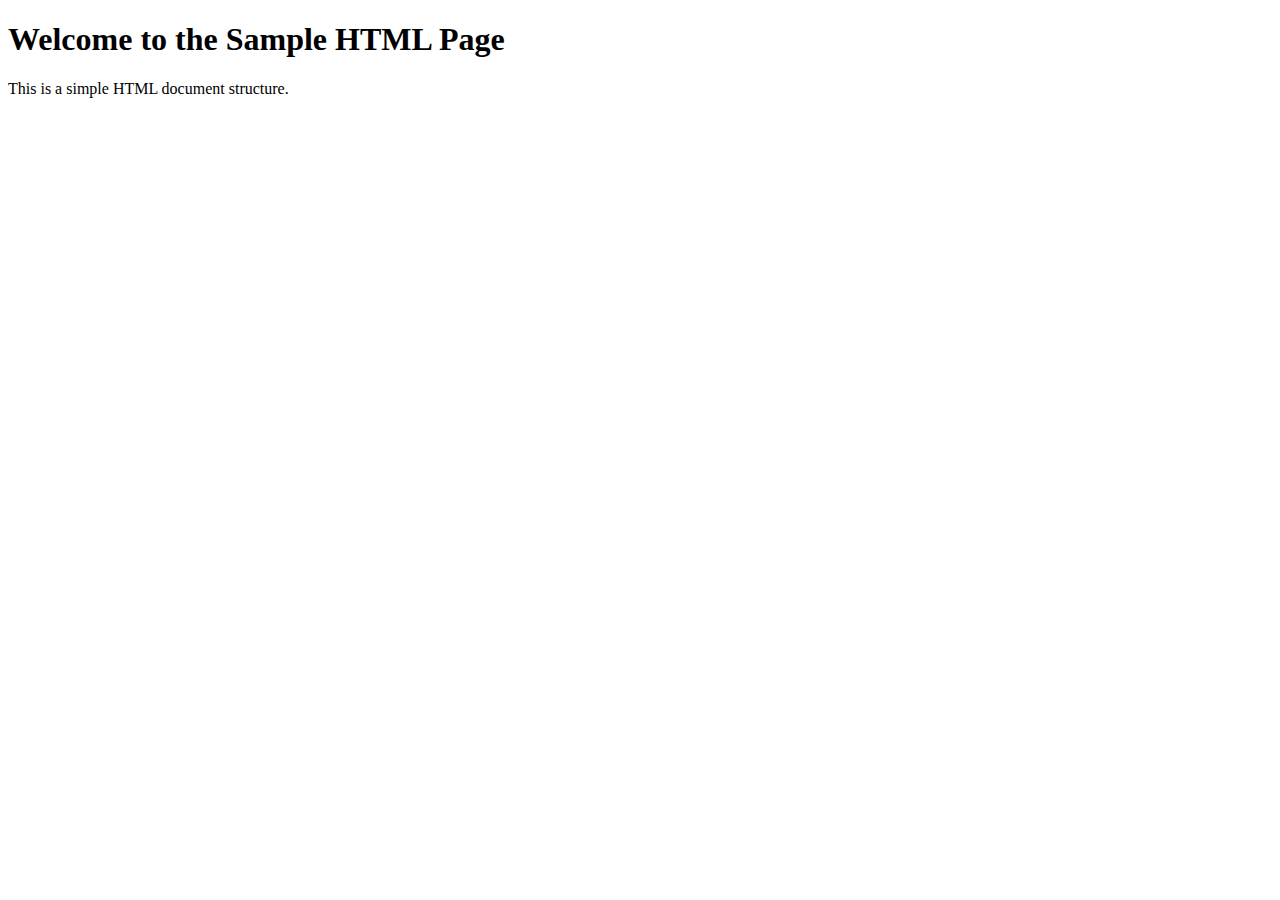
<file: index1.html>
<!DOCTYPE html>
<html lang="en">
<head>
    <meta charset="UTF-8">
    <meta name="viewport" content="width=device-width, initial-scale=1.0">
    <title>Sample HTML Page</title> 
    </head>
    <body>
        <h1>Welcome to the Sample HTML Page</h1>
        <p>This is a simple HTML document structure.</p>    
    </body>
</file>
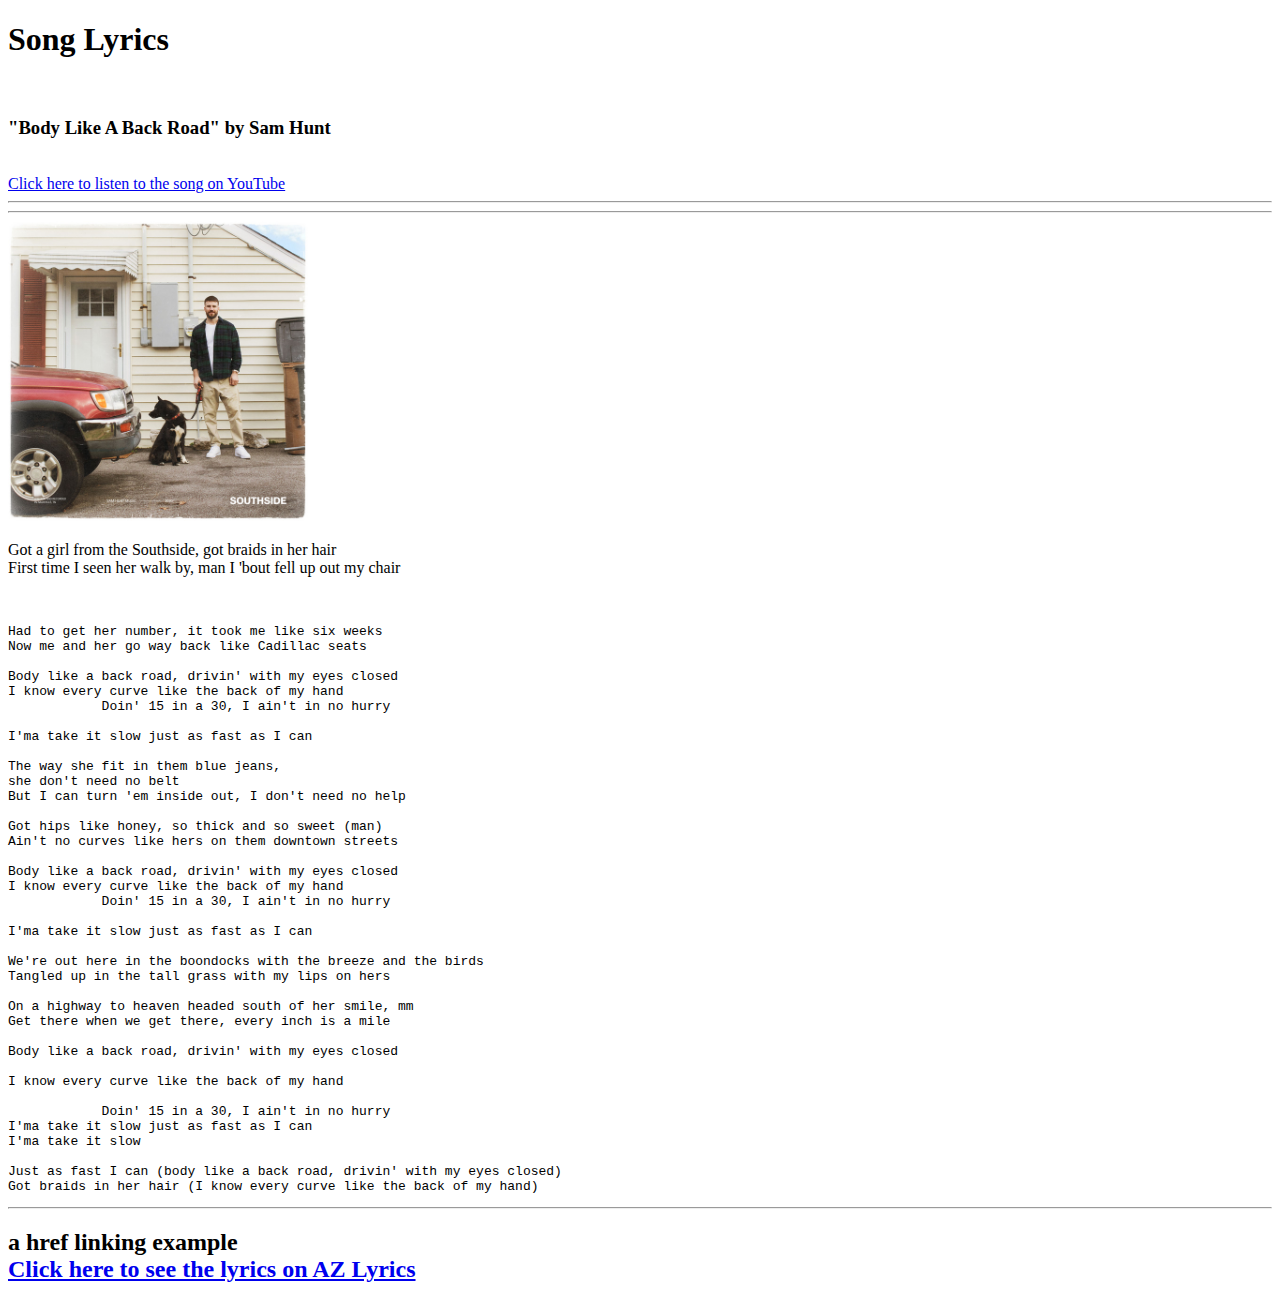
<file: lyrics.html>
<!DOCTYPE html>
<html lang="en">
<head>
    <meta charset="UTF-8">
    <meta name="viewport" content="width=device-width, initial-scale=1.0">
    <title>My Song Lyrics</title>
    <link rel="icon" type="image/jpg" href="images/SamHunt.jpg">
    <meta name="description" content="A viable resource for mastering HTML.">
    <meta name="keywords" content="HTML, CSS, JavaScript,web development, coding, progressive learning document">
    <meta name="author" content="David F. Rosenheim">
<!--This is a sample of the head section it does not include any styles or scripts  -->     
</head>

<body>
    <h1>Song Lyrics</h1>
    <br>
    <h3>"Body Like A Back Road" by Sam Hunt</h3>
    <br>
    <a href="https://www.youtube.com/watch?v=Mdh2p03cRfw&list=RDMdh2p03cRfw&start_radio=1" target="_blank">Click here to listen to the song on YouTube</a>
    <hr><hr>
    <a href="https://www.youtube.com/watch?v=Mdh2p03cRfw&list=RDMdh2p03cRfw&start_radio=1" target="_blank">
    <img src="images/SamHuntSouthside.jpg" alt="Southside album by Sam Hunt" width="300"></a>
    <p>Got a girl from the Southside, got braids in her hair
        <br>
First time I seen her walk by, man I 'bout fell up out my chair</p>
        <br>
<pre>Had to get her number, it took me like six weeks
Now me and her go way back like Cadillac seats

Body like a back road, drivin' with my eyes closed
I know every curve like the back of my hand
            Doin' 15 in a 30, I ain't in no hurry

I'ma take it slow just as fast as I can

The way she fit in them blue jeans, 
she don't need no belt
But I can turn 'em inside out, I don't need no help

Got hips like honey, so thick and so sweet (man)
Ain't no curves like hers on them downtown streets

Body like a back road, drivin' with my eyes closed
I know every curve like the back of my hand
            Doin' 15 in a 30, I ain't in no hurry

I'ma take it slow just as fast as I can

We're out here in the boondocks with the breeze and the birds
Tangled up in the tall grass with my lips on hers

On a highway to heaven headed south of her smile, mm
Get there when we get there, every inch is a mile

Body like a back road, drivin' with my eyes closed

I know every curve like the back of my hand

            Doin' 15 in a 30, I ain't in no hurry
I'ma take it slow just as fast as I can
I'ma take it slow

Just as fast I can (body like a back road, drivin' with my eyes closed)
Got braids in her hair (I know every curve like the back of my hand)
</pre>   
    <hr>
    <h2> a href linking example
        <br>
        <a href="https://www.azlyrics.com/lyrics/samhunt/bodylikeabackroad.html" 
        target="_blank"
        title="See the lyrics on AZ Lyrics">Click here to see the lyrics on AZ Lyrics</a>  
    </h2>
</body>
</html>
</file>
